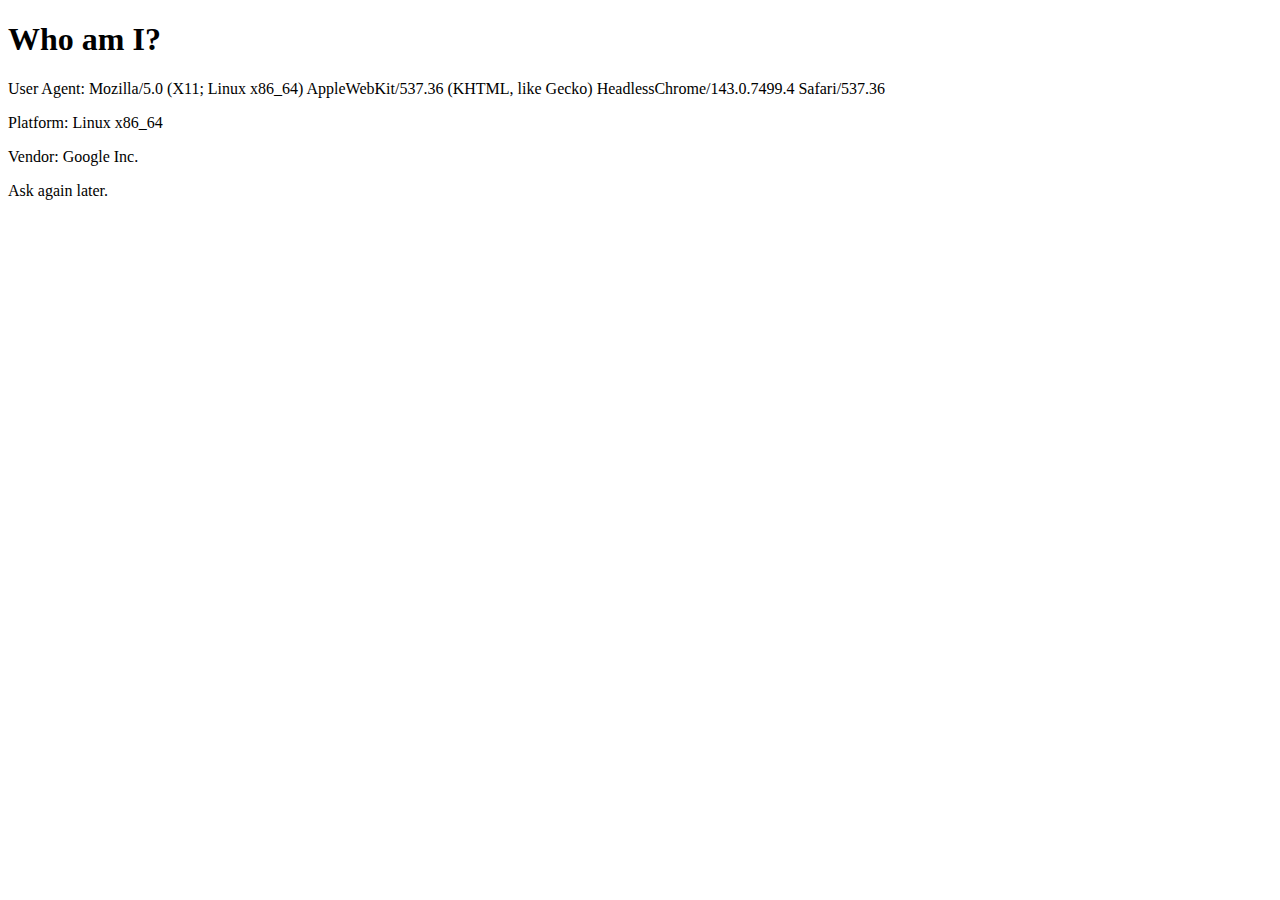
<file: javascript/index.html>
<!doctype html>
<html lang="en">
<head>
<meta charset="utf-8">
<meta name="description" content="Testing Who Am I?">
</head>

<body>
	<main>
		<article>
			<h1>Who am I?</h1>
			<p id="ua"></p>
			<p id="pl"></p>
			<p id="ve"></p>
			<p>Ask again later.</p>
		</article>
	</main>
	<script>
		document.getElementById('ua').innerText = "User Agent: " + navigator.userAgent;
		document.getElementById('pl').innerText = "Platform: " + navigator.platform;
		document.getElementById('ve').innerText = "Vendor: " + navigator.vendor;
	</script>
</body>
</html>
</file>
